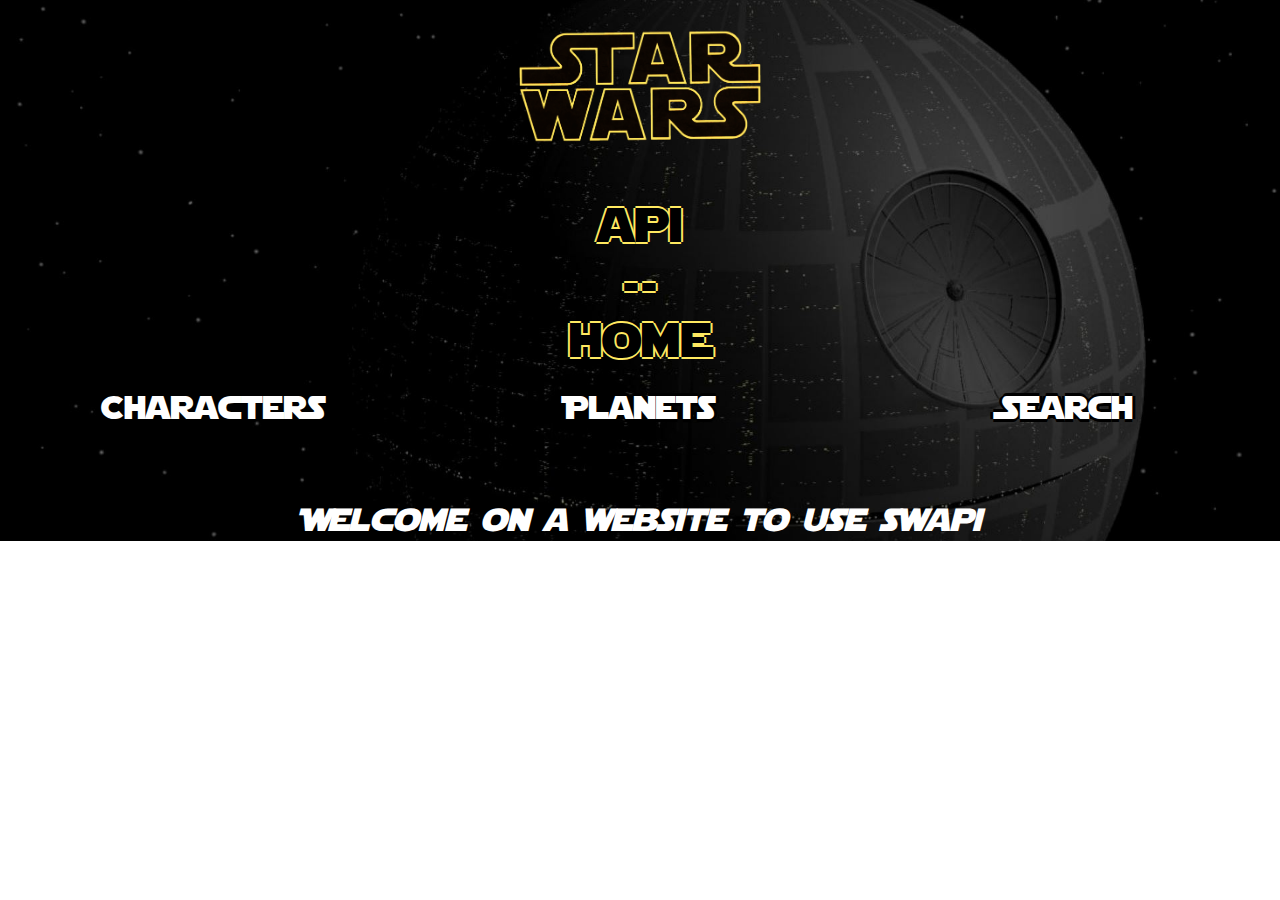
<file: index.html>
<!DOCTYPE html>
<html lang="fr">
<head>
    <meta charset="UTF-8">
    <title>Accueil</title>

    <link rel="stylesheet" href="https://stackpath.bootstrapcdn.com/bootstrap/4.4.1/css/bootstrap.min.css" integrity="sha384-Vkoo8x4CGsO3+Hhxv8T/Q5PaXtkKtu6ug5TOeNV6gBiFeWPGFN9MuhOf23Q9Ifjh" crossorigin="anonymous">

    <link rel="stylesheet" href="css/main.css">

</head>
<body>
    <main>
        <!--logo-->
        <figure>
            <img src="images/logostarwars.png">
            <h2>api</h2>
            <h2>--</h2>
            <h2>home</h2>
        </figure>
        <!--fin logo-->
        <!--Navigation-->
        <section class="container-fluid">
            <div class="row">
                <div class="col-sm-4"><a href="pages/characters.html">Characters</a></div>
                <div class="col-sm-4"><a href="pages/planets.html">Planets</a></div>
                <div class="col-sm-4"><a href="pages/search.html">Search</a></div>
            </div>
        </section>
        <section class="container-fluid">
            <div class="row">
                <div id="message" class="col-sm-12">Welcome on a website to use swapi</div>
            </div>
        </section>
        <!--fin-Navigation-->
    </main>
</body>
<script src="https://cdn.jsdelivr.net/npm/popper.js@1.16.0/dist/umd/popper.min.js" integrity="sha384-Q6E9RHvbIyZFJoft+2mJbHaEWldlvI9IOYy5n3zV9zzTtmI3UksdQRVvoxMfooAo" crossorigin="anonymous"></script>
<script src="https://stackpath.bootstrapcdn.com/bootstrap/4.4.1/js/bootstrap.min.js" integrity="sha384-wfSDF2E50Y2D1uUdj0O3uMBJnjuUD4Ih7YwaYd1iqfktj0Uod8GCExl3Og8ifwB6" crossorigin="anonymous"></script>
</html>
</file>
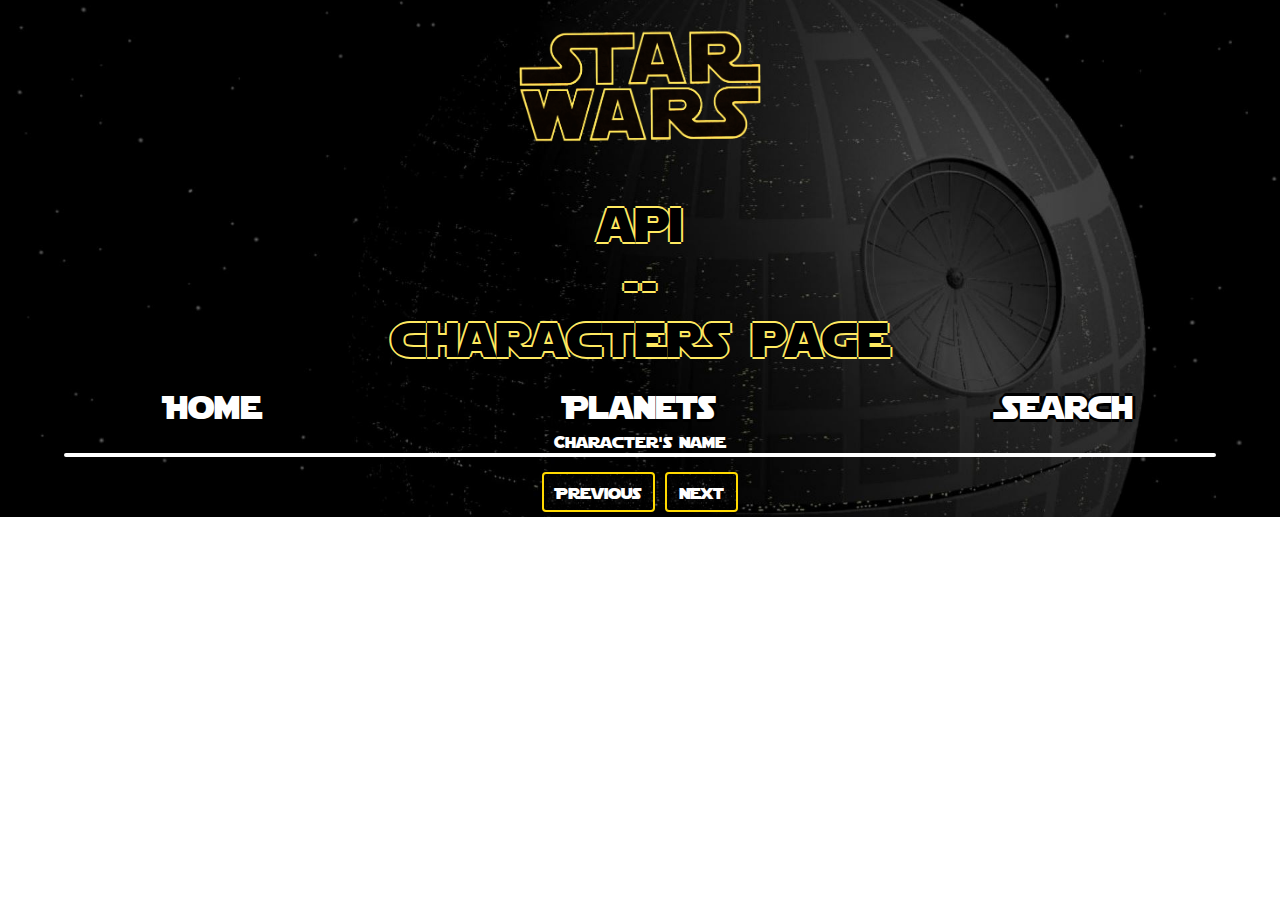
<file: pages/characters.html>
<!DOCTYPE html>
<html lang="fr">
<head>
    <meta charset="UTF-8">
    <title>Characters</title>
    <script src="../js/jquery.js"></script>

    <link rel="stylesheet" href="https://stackpath.bootstrapcdn.com/bootstrap/4.4.1/css/bootstrap.min.css" integrity="sha384-Vkoo8x4CGsO3+Hhxv8T/Q5PaXtkKtu6ug5TOeNV6gBiFeWPGFN9MuhOf23Q9Ifjh" crossorigin="anonymous">

    <link rel="stylesheet" href="../css/main.css">
</head>
<body>
<main>
    <!--Logo-->
    <figure>
        <img src="../images/logostarwars.png">
        <h2>api</h2>
        <h2>--</h2>
        <h2>characters page</h2>
    </figure>
    <!--fin-Logo-->
    <section class="container-fluid">
        <div class="row">
            <div class="col-sm-4"><a href="../index.html">Home</a></div>
            <div class="col-sm-4"><a href="planets.html">Planets</a></div>
            <div class="col-sm-4"><a href="search.html">Search</a></div>
        </div>
    </section>

    <!--Tableau-->
    <section class="container-fluid">
        <div class="row">
            <div class="col-12"> Character's name </div>
        </div>
    </section>
    <section class="container-fluid" id="tableau">
    </section>
    <div id="divButtons">
        <button type="button" class='btn btn-dark' id="previous">Previous</button>
        <button type="button" class='btn btn-dark' id="next">Next</button>
    </div>
    <!--fin-Tableau-->

    <!--Modal-->
    <div class="modal" tabindex="-1" role="dialog" id="modal">
        <div class="modal-dialog" role="document">
            <div class="modal-content">
                <div class="modal-header">
                    <h5 class="modal-title">Character's Details</h5>
                    <button type="button" class="close" data-dismiss="modal" aria-label="Close">
                        <span aria-hidden="true">&times;</span>
                    </button>
                </div>
                <div class="modal-body" id="modalBody">
                    <p>Name :</p>
                    <div id="name"></div>
                    <p>Height :</p>
                    <div id="height"></div>
                    <p>Mass :</p>
                    <div id="mass"></div>
                    <p>Gender :</p>
                    <div id="gender"></div>
                </div>
                <div class="modal-footer">
                    <button type="button" class='btn btn-dark' data-dismiss="modal">Close</button>
                </div>
            </div>
        </div>
    </div>






    <!--fin-Modal-->
</main>
</body>

<script src="https://cdn.jsdelivr.net/npm/popper.js@1.16.0/dist/umd/popper.min.js" integrity="sha384-Q6E9RHvbIyZFJoft+2mJbHaEWldlvI9IOYy5n3zV9zzTtmI3UksdQRVvoxMfooAo" crossorigin="anonymous"></script>
<script src="https://stackpath.bootstrapcdn.com/bootstrap/4.4.1/js/bootstrap.min.js" integrity="sha384-wfSDF2E50Y2D1uUdj0O3uMBJnjuUD4Ih7YwaYd1iqfktj0Uod8GCExl3Og8ifwB6" crossorigin="anonymous"></script>

<script src="../js/characters.js"></script>
</html>
</file>
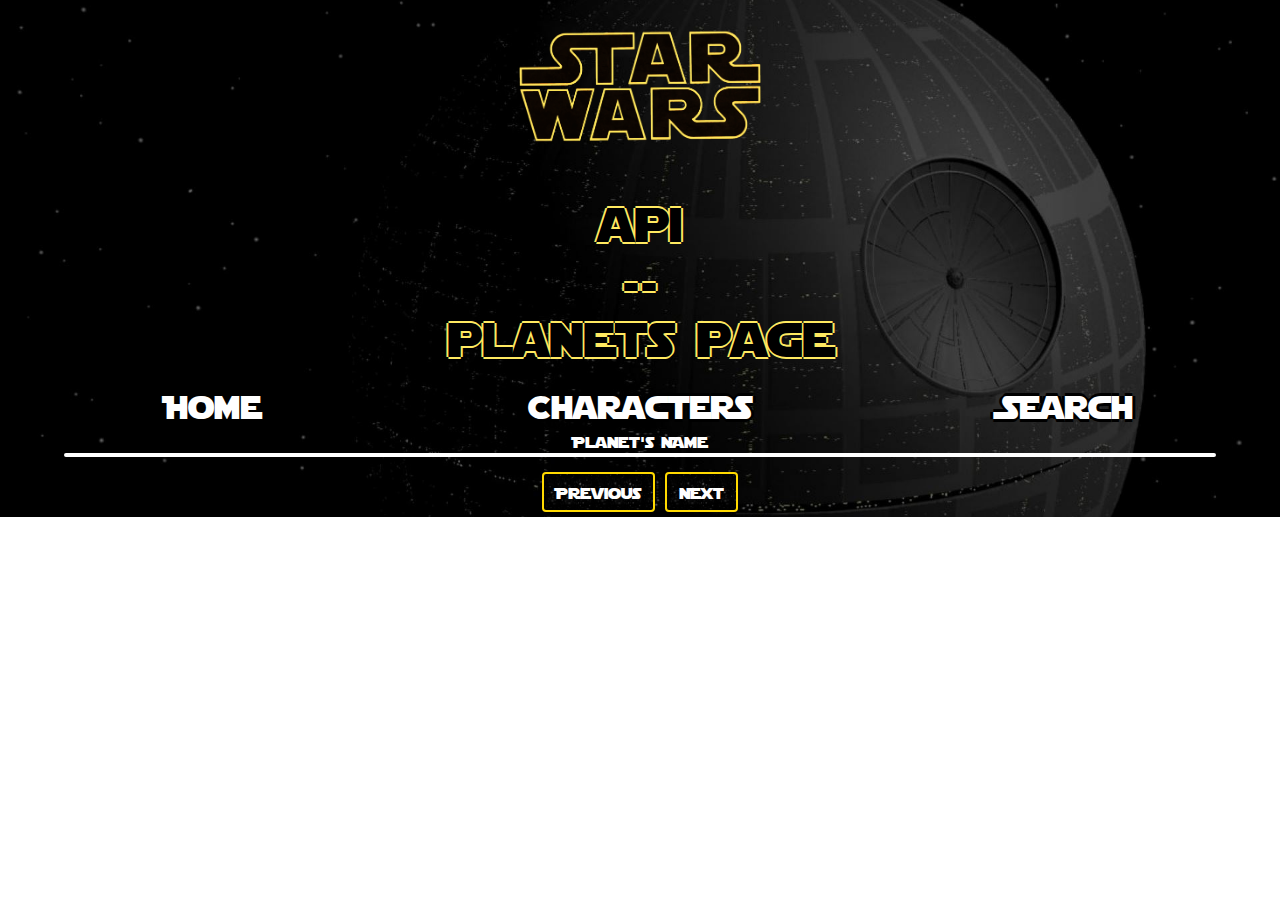
<file: pages/planets.html>
<!DOCTYPE html>
<html lang="fr">
<head>
    <meta charset="UTF-8">
    <title>Planets</title>
    <script src="../js/jquery.js"></script>

    <link rel="stylesheet" href="https://stackpath.bootstrapcdn.com/bootstrap/4.4.1/css/bootstrap.min.css" integrity="sha384-Vkoo8x4CGsO3+Hhxv8T/Q5PaXtkKtu6ug5TOeNV6gBiFeWPGFN9MuhOf23Q9Ifjh" crossorigin="anonymous">

    <link rel="stylesheet" href="../css/main.css">
</head>
<!--Navigation-->
<body>
<main>
    <!--Logo-->
    <figure>
        <img src="../images/logostarwars.png">
        <h2>api</h2>
        <h2>--</h2>
        <h2>planets page</h2>
    </figure>
    <!--fin logo-->
    <section class="container-fluid">
        <div class="row">
            <div class="col-sm-4"><a href="../index.html">Home</a></div>
            <div class="col-sm-4"><a href="characters.html">Characters</a></div>
            <div class="col-sm-4"><a href="search.html">Search</a></div>
        </div>
    </section>
    <!--fin-Navigation-->

    <!--Tableau-->
    <section class="container-fluid">
        <div class="row">
            <div class="col-12"> Planet's Name </div>
        </div>
    </section>
    <section class="container-fluid" id="tableau">
    </section>
        <div id="divButtons">
            <button type="button" class='btn btn-dark' id="previous">Previous</button>
            <button type="button" class='btn btn-dark' id="next">Next</button>
        </div>
    <!--fin-Tableau-->

    <!--Modal-->
    <div class="modal" tabindex="-1" role="dialog" id="modal">
        <div class="modal-dialog" role="document">
            <div class="modal-content">
                <div class="modal-header">
                    <h5 class="modal-title">Planet's Details</h5>
                    <button type="button" class="close" data-dismiss="modal" aria-label="Close">
                        <span aria-hidden="true">&times;</span>
                    </button>
                </div>
                <div class="modal-body" id="modalBody">
                    <p>Name :</p>
                    <div id="name"></div>
                    <p>Rotation Period :</p>
                    <div id="rotation_period"></div>
                    <p>Orbital Period :</p>
                    <div id="orbital_period"></div>
                    <p>Diameter :</p>
                    <div id="diameter"></div>
                    <p>Famous Resident(s) :</p>
                    <div id="residents"></div>
                </div>
                <div class="modal-footer">
                    <button type="button" class='btn btn-dark' data-dismiss="modal">Close</button>
                </div>
            </div>
        </div>
    </div>

<!--fin-Modal-->
</main>
</body>
<script src="https://cdn.jsdelivr.net/npm/popper.js@1.16.0/dist/umd/popper.min.js" integrity="sha384-Q6E9RHvbIyZFJoft+2mJbHaEWldlvI9IOYy5n3zV9zzTtmI3UksdQRVvoxMfooAo" crossorigin="anonymous"></script>
<script src="https://stackpath.bootstrapcdn.com/bootstrap/4.4.1/js/bootstrap.min.js" integrity="sha384-wfSDF2E50Y2D1uUdj0O3uMBJnjuUD4Ih7YwaYd1iqfktj0Uod8GCExl3Og8ifwB6" crossorigin="anonymous"></script>

<script src="../js/planets.js"></script>
</html>
</file>
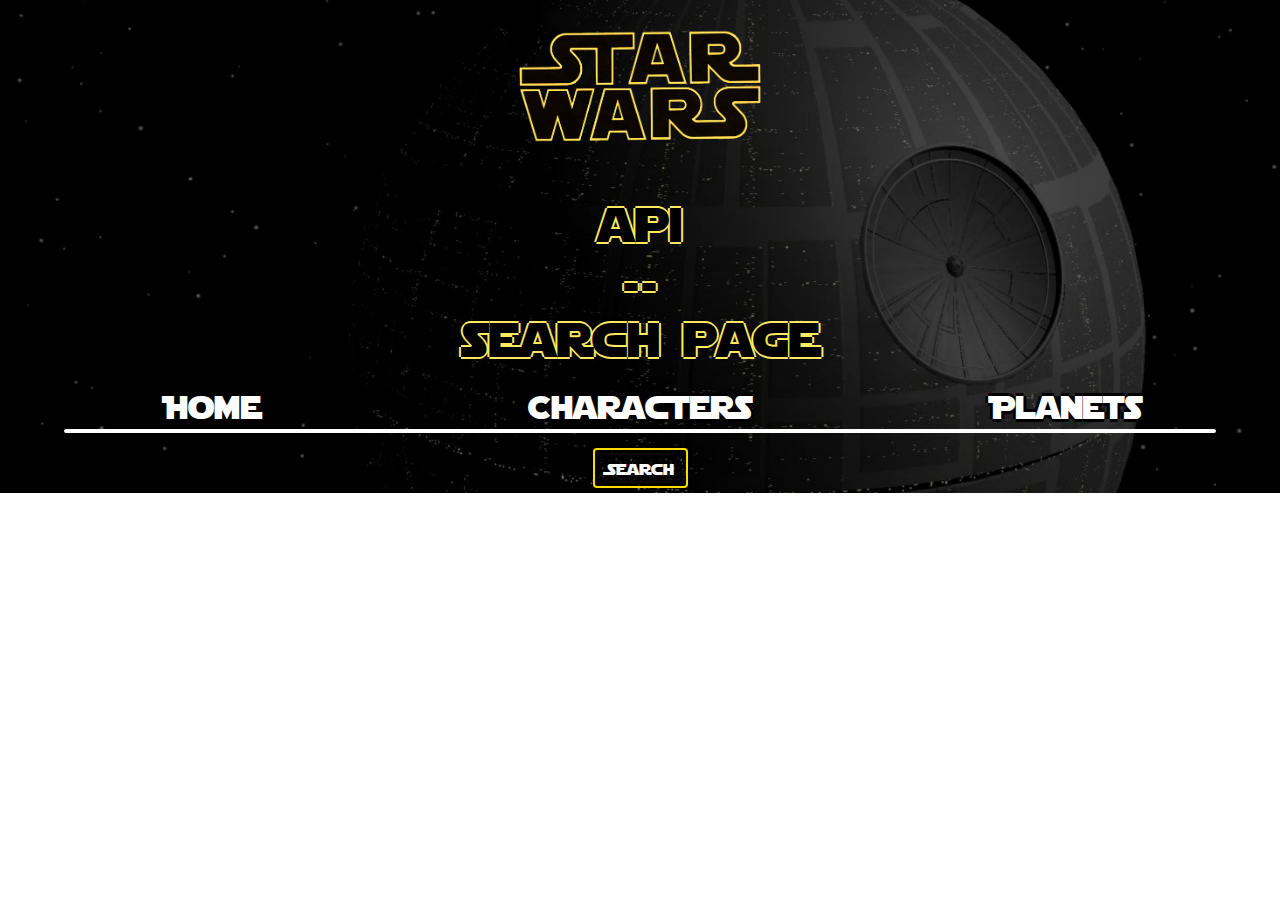
<file: pages/search.html>
<!DOCTYPE html>
<html lang="fr">
<head>
    <meta charset="UTF-8">
    <title>Search</title>
    <script src="../js/jquery.js"></script>

    <link rel="stylesheet" href="https://stackpath.bootstrapcdn.com/bootstrap/4.4.1/css/bootstrap.min.css" integrity="sha384-Vkoo8x4CGsO3+Hhxv8T/Q5PaXtkKtu6ug5TOeNV6gBiFeWPGFN9MuhOf23Q9Ifjh" crossorigin="anonymous">

    <link rel="stylesheet" href="../css/main.css">

</head>
<body>
<main>
    <!--logo-->
    <figure>
        <img src="../images/logostarwars.png">
        <h2>api</h2>
        <h2>--</h2>
        <h2>search page</h2>
    </figure>
    <!--fin logo -->
    <!--Navigation-->
    <section class="container-fluid">
        <div class="row">
            <div class="col-sm-4"><a href="../index.html">Home</a></div>
            <div class="col-sm-4"><a href="characters.html">Characters</a></div>
            <div class="col-sm-4"><a href="planets.html">Planets</a></div>
        </div>
    </section>
    <!--fin-Navigation-->

    <!--Gestion contenu-->
    <section class="container-fluid" id="tableau">

    </section>
    <div id="divButtons">
        <button type='button' class='btn btn-dark' data-toggle='modal' data-target='#modal'>Search</button>
    </div>
    <!--fin gestion contenu-->
    <!--Modal-->
    <div class="modal" tabindex="-1" role="dialog" id="modal">
        <div class="modal-dialog" role="document">
            <div class="modal-content">
                <div class="modal-header">
                    <button type="button" class="close" data-dismiss="modal" aria-label="Close">
                        <span aria-hidden="true">&times;</span>
                    </button>
                </div>
                <div class="modal-body" id="modalBody">
                    <p>Search</p>
                    <input id="search" type="text"/>
                </div>
                <div class="modal-footer">
                    <button type="button" class="btn btn-secondary" data-dismiss="modal">Close</button>
                    <button id="planetSearch" type="button" class="btn btn-secondary" data-dismiss="modal">Planet Search</button>
                    <button id="characterSearch" type="button" class="btn btn-secondary" data-dismiss="modal">Character Search</button>
                </div>
            </div>
        </div>
    </div>
    <!--fin-Modal-->
</main>
</body>

<script src="https://cdn.jsdelivr.net/npm/popper.js@1.16.0/dist/umd/popper.min.js" integrity="sha384-Q6E9RHvbIyZFJoft+2mJbHaEWldlvI9IOYy5n3zV9zzTtmI3UksdQRVvoxMfooAo" crossorigin="anonymous"></script>
<script src="https://stackpath.bootstrapcdn.com/bootstrap/4.4.1/js/bootstrap.min.js" integrity="sha384-wfSDF2E50Y2D1uUdj0O3uMBJnjuUD4Ih7YwaYd1iqfktj0Uod8GCExl3Og8ifwB6" crossorigin="anonymous"></script>

<script src="../js/search.js"></script>
</html>
</file>
<file: css/main.css>
@font-face {
    font-family: "starWars";
    src: url("../font/Starjedi.ttf");
}
main
{
    background-image: url("../images/background.jpg");
    color: white;
    background-position: right;
    background-size: cover;
    font-family: "starWars";
}
figure
{
    font-family: "starWars";
    display: flex;
    flex-direction: column;
    align-items: center;
}
figure>img
{
    width: 20vw;
    height: 15vw;
    padding: 0;
    margin: 0;
}
figure>h2 {
    padding: 0;
    margin: 0;
    font-size: 3rem;
    color: black;
    text-shadow:2px 0px #ffe960, 0px 2px #ffe960, -2px 0px #ffe960, 0px -2px #ffe960;
}
{
    color: white;
}
.row
{
    text-align: center;

}
.row a{
    color: white;
    font-size: 2em;
    text-shadow:3px 0px black, 0px 3px black, -3px 0px black, 0px -3px black;
}
#message
{
    font-size: 2em;
    font-style: italic;
    margin-top: 2em;
}
#tableau
{
    display: flex;
    flex-direction: column;
    align-items: center;
    border: 2px solid white;
    border-radius: 5px;
    background-color: rgba(64, 64, 64, 0.73);
    width: 90vw;
    margin-bottom: 10px;
}
#tableau .btn-dark
{
    background-color: black;
    border: solid 2px #ffe960;
    background-image: url("../images/bg-buttons.jpeg");
    background-size: contain;
}
#tableau .btn-dark:hover
{
    color: black;
    border: solid 2px #ffd900;
    text-shadow:1px 0px #ffe960, 0px 1px #ffe960, -1px 0px #ffe960, 0px -1px #ffe960;
}
.ligne
{
    display: flex;
    flex-direction: row;
    justify-content: space-between;
    width: 80vw;
    margin: 3px;
    text-shadow:2px 0px black, 0px 2px black, -2px 0px black, 0px -2px black;
}
#divButtons
{
    display: flex;
    justify-content: center;
    width: 100vw;
}
#divButtons>div
{
    display: flex;
    justify-content: space-around;
    width: 50vw;
}
#divButtons button
{
    border: solid 2px #ffd900;
    margin: 5px;
    background-image: url("../images/bg-buttons.jpeg");
    background-size: contain;
}

#divButtons button:hover
{
    color: black;
    border: solid 2px #ffd900;
    text-shadow:1px 0px #ffe960, 0px 1px #ffe960, -1px 0px #ffe960, 0px -1px #ffe960;
}

#modal
{
    text-shadow:1px 0px black, 0px 1px black, -1px 0px black, 0px -1px black;
}
#modal p
{
    margin-bottom: 0.1rem;
    margin-top: 1.5rem;
}
#modal button
{
    background-color: #262626;
}
#modal button:hover
{
    background-image: url("../images/bg-buttons.jpeg");
    background-size: contain;
}
</file>
